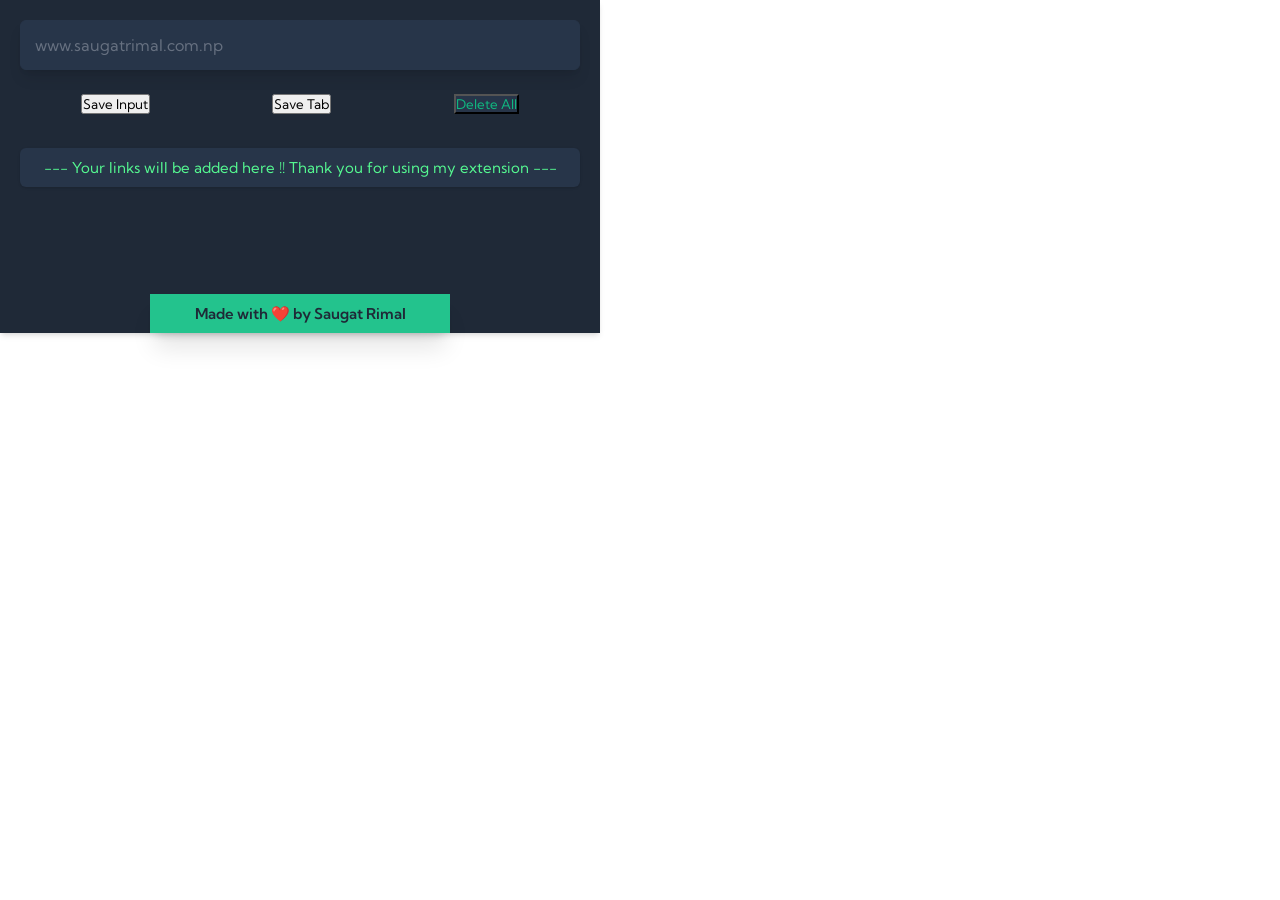
<file: index.html>
<!DOCTYPE html>
<html lang="en">
  <head>
    <meta charset="UTF-8" />
    <meta http-equiv="X-UA-Compatible" content="IE=edge" />
    <meta name="viewport" content="width=device-width, initial-scale=1.0" />
    <!-- Primary Meta Tags -->
    <title>Drop Tab – Best bookmark tool for visiting later</title>
    <meta
      name="title"
      content="Drop Tab  – Best bookmark tool for visiting later"
    />
    <meta
      name="description"
      content="With Drop Tab you can add and saves web pages much more efficiently.  Now, no need to clutter your menu bar with bookmarks. "
    />

    <!-- Open Graph / Facebook -->
    <meta property="og:type" content="website" />
    <meta property="og:url" content="https://droptab.vercel.app/" />
    <meta
      property="og:title"
      content="Drop Tab  – Best bookmark tool for visiting later"
    />
    <meta
      property="og:description"
      content="With Drop Tab you can add and saves web pages much more efficiently.  Now, no need to clutter your menu bar with bookmarks. "
    />
    <meta property="og:image" content="/og-image.png" />

    <!-- Twitter -->
    <meta property="twitter:card" content="summary_large_image" />
    <meta property="twitter:url" content="https://droptab.vercel.app/" />
    <meta
      property="twitter:title"
      content="Drop Tab  – Best bookmark tool for visiting later"
    />
    <meta
      property="twitter:description"
      content="With Drop Tab you can add and saves web pages much more efficiently.  Now, no need to clutter your menu bar with bookmarks. "
    />
    <meta property="twitter:image" content="/og-image.png" />

    <title>Drop Tab – Best bookmark tool for visiting later</title>
    <link rel="stylesheet" href="style.css" />
  </head>
  <body>
    <section id="container">
      <div class="input">
        <input type="text" id="input-el" placeholder="www.saugatrimal.com.np" />
      </div>

      <div class="buttons">
        <button id="input-btn">Save Input</button>
        <button id="tab-btn">Save Tab</button>
        <button id="delete-btn">Delete All</button>
      </div>

      <div class="lists">
        <ul id="ul-el">
          <li style="text-align: center">
            --- Your links will be added here !! Thank you for using my
            extension ---
          </li>
        </ul>
      </div>

      <div id="footer">
        <span id="footer-box">
          <p>
            Made with ❤️ by
            <a href="https://www.saugatrimal.com.np" target="_blank">
              Saugat Rimal
            </a>
          </p>
        </span>
      </div>
    </section>
    <script src="index.js"></script>
  </body>
</html>
</file>
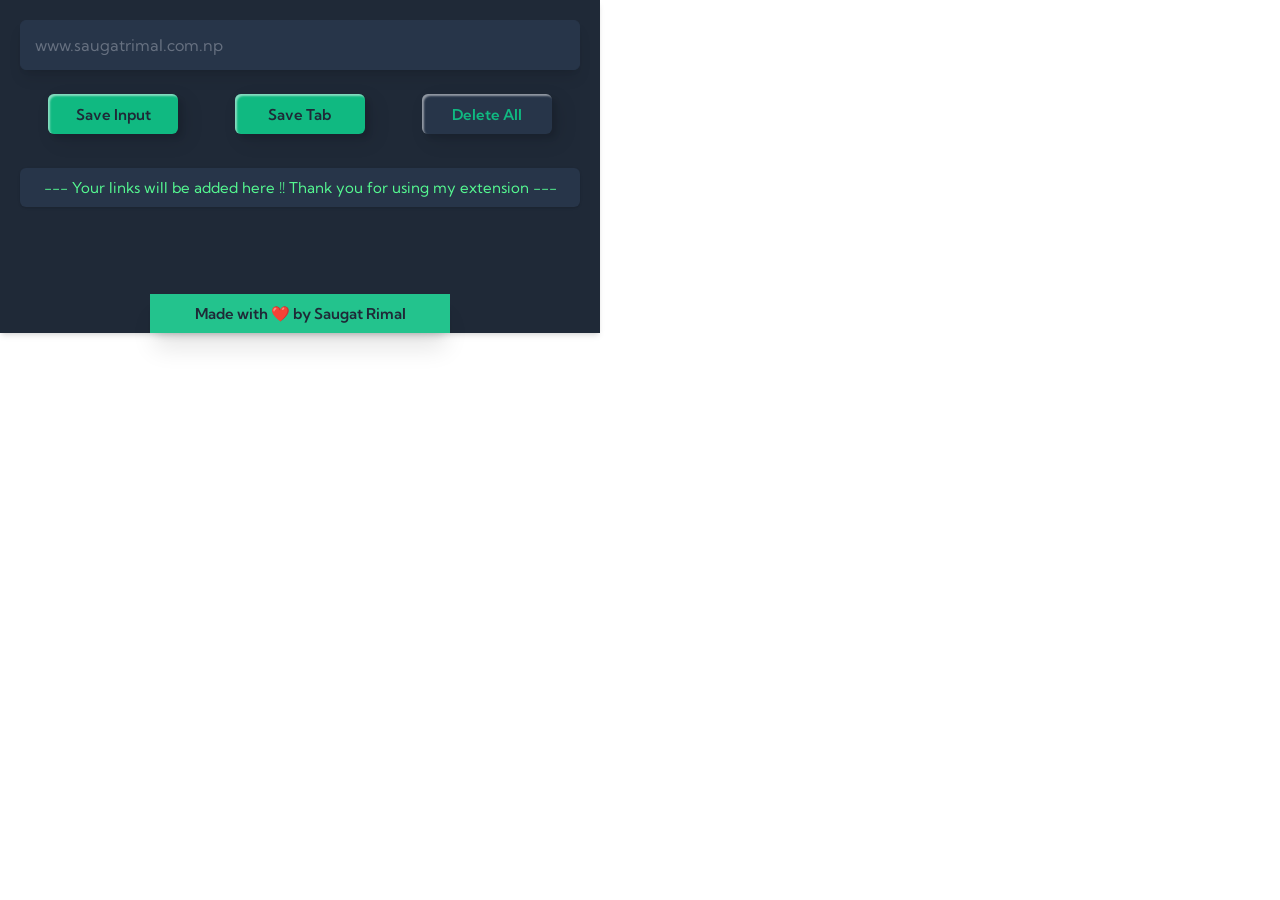
<file: droptab.html>
<!DOCTYPE html>
<html lang="en">
  <head>
    <meta charset="UTF-8" />
    <meta http-equiv="X-UA-Compatible" content="IE=edge" />
    <meta name="viewport" content="width=device-width, initial-scale=1.0" />
    <!-- Primary Meta Tags -->
    <title>Drop Tab – Best bookmark tool for visiting later</title>
    <meta
      name="title"
      content="Drop Tab  – Best bookmark tool for visiting later"
    />
    <meta
      name="description"
      content="With Drop Tab you can add and saves web pages much more efficiently.  Now, no need to clutter your menu bar with bookmarks. "
    />

    <!-- Open Graph / Facebook -->
    <meta property="og:type" content="website" />
    <meta property="og:url" content="https://droptab.vercel.app/" />
    <meta
      property="og:title"
      content="Drop Tab  – Best bookmark tool for visiting later"
    />
    <meta
      property="og:description"
      content="With Drop Tab you can add and saves web pages much more efficiently.  Now, no need to clutter your menu bar with bookmarks. "
    />
    <meta property="og:image" content="/og-image.png" />

    <!-- Twitter -->
    <meta property="twitter:card" content="summary_large_image" />
    <meta property="twitter:url" content="https://droptab.vercel.app/" />
    <meta
      property="twitter:title"
      content="Drop Tab  – Best bookmark tool for visiting later"
    />
    <meta
      property="twitter:description"
      content="With Drop Tab you can add and saves web pages much more efficiently.  Now, no need to clutter your menu bar with bookmarks. "
    />
    <meta property="twitter:image" content="/og-image.png" />

    <link
      rel="stylesheet"
      href="https://cdnjs.cloudflare.com/ajax/libs/font-awesome/4.7.0/css/font-awesome.min.css"
    />

    <title>Drop Tab – Best bookmark tool for visiting later</title>
    <link rel="stylesheet" href="style.css" />
  </head>
  <body>
    <section id="container">
      <div class="input">
        <input type="text" id="input-el" placeholder="www.saugatrimal.com.np" />
      </div>

      <div class="buttons">
        <button id="input-btn" class="button">Save Input</button>
        <button id="tab-btn" class="button">Save Tab</button>
        <button id="delete-btn" class="button">Delete All</button>
      </div>

      <div class="lists">
        <ul id="ul-el">
          <li style="text-align: center">
            --- Your links will be added here !! Thank you for using my
            extension ---
          </li>
          <!-- <i class="fa fa-close"  onclick="" id="deletebox"></i> -->
        </ul>
      </div>

      <div id="footer">
        <span id="footer-box">
          <p>
            Made with ❤️ by
            <a href="https://www.saugatrimal.com.np" target="_blank">
              Saugat Rimal
            </a>
          </p>
        </span>
      </div>
    </section>
    <script src="index.js"></script>
  </body>
</html>
</file>
<file: style.css>
@import url('https://fonts.googleapis.com/css2?family=Kumbh+Sans:wght@400;700&display=swap');

* {
    font-family: 'Kumbh Sans', sans-serif;
    margin: 0;
    padding: 0;
    box-sizing: border-box;
    
}

*::after,*::before {
box-sizing: border-box;
}

section#container{
    background-color: #1F2937;
    min-height: 37vh;
    width: 600px;
    box-shadow: 0 4px 6px -1px rgb(0 0 0 / 0.1), 0 2px 4px -2px rgb(0 0 0 / 0.1);
    padding: 20px;
    display: flex;
    flex-direction: column;
    gap: 1.5rem;
    position: relative;
}

input#input-el{
    width: 100%;
    padding: 14px;
    background-color: #273549;
    border: 1px solid #273549;
    outline: #273549;
    border-radius: 6px;
    caret-color: #55F991;
    color: #55F991;
    font-size: 16px;
    box-shadow: 0 10px 15px -3px rgb(0 0 0 / 0.1), 0 4px 6px -4px rgb(0 0 0 / 0.1);

}
div.buttons{
    display: flex;
    justify-content: space-around;
}

 .button{
    min-width: 130px;
    height: 40px;
    color:  #1F2937;
    padding: 5px 10px;
    font-weight: 600;
    font-size: 15px;
    cursor: pointer;
    transition: all 0.3s ease;
    display: inline-block;
    outline: none;
    border-radius: 6px;
    border: none;
    box-shadow:inset 2px 2px 2px 0px rgba(255,255,255,.5), 7px 7px 20px 0px rgba(0,0,0,.1), 4px 4px 5px 0px rgba(0,0,0,.1);
    background: #10B981;
}

.button:hover{
    transform: translateY(3px);
    transition: cubic-bezier(0.19, 1, 0.22, 1) 0.3s;
    background-color: #23c38d;

} 

li {
    list-style: none;
    box-shadow: 0 1px 3px 0 rgb(0 0 0 / 0.1), 0 1px 2px -1px rgb(0 0 0 / 0.1);
    background-color: #273549;
    margin-top: 10px;
    padding: 10px ;
    font-size: 15px;
    border-radius: 6px;
    color: #55F991;
    white-space: nowrap; 
    overflow: hidden;
    text-overflow: ellipsis; 
    box-sizing: border-box;
    transition: 0.5s linear;

}

li a {
    list-style: none;
    background-color: #273549;
    padding: 0px 5px 0px 0px ;
    font-size: 15px;
    border-radius: 6px;
    color: #55F991;
    white-space: nowrap; 
    overflow: hidden;
    text-overflow: ellipsis; 
    cursor: pointer;
    box-sizing: border-box;
}

#footer-box{
    position: absolute;
    bottom: 0;
    left: 50%;
    transform: translate(-50%);
}

#footer{
    margin-top: 2rem ;
   display: flex;
   justify-content: center;
}

#footer p{
    color: #1F2937;
    font-weight: 600;
    font-size: 15px;
    width: 300px;
    text-align: center;
    padding: 10px;
    background-color: #23c38d;
    box-shadow: 0 20px 25px -5px rgb(0 0 0 / 0.1), 0 8px 10px -6px rgb(0 0 0 / 0.1);
}

a{
    color: #1F2937;
    text-decoration: none;  
}

::placeholder { /* Chrome, Firefox, Opera, Safari 10.1+ */
    color: ghostwhite;
    opacity: 0.3; /* Firefox */
  }
  
  :-ms-input-placeholder { /* Internet Explorer 10-11 */
    color: ghostwhite;
  }
  
  ::-ms-input-placeholder { /* Microsoft Edge */
    color: ghostwhite;
  }

  /* scroll bar  */
::-webkit-scrollbar {
    width: 8px;
  }
  
::-webkit-scrollbar-track {
    background-color: #273549;
  }
  
::-webkit-scrollbar-thumb {
    background-image: linear-gradient(180deg, #55F991 0%, #10B981 99%);
    box-shadow: inset 2px 2px 5px 0 rgba(#fff, 0.5);
  }

#delete-btn
  {    
    background: #273549;
    color:#10B981;
  }
  
/* Button cross to delete a certain box */

#deletebox:hover{
  background-color: #23c38d;
  color: black;
}

li.lists-items{
  display: flex;
  align-items: center;
  justify-content: space-between;
  box-sizing: border-box;
  
}

#deletebox{
  background-color:#10B981;
  cursor: pointer;
  color:#1F2937;
  margin-top: -10px;
  margin-right: -10px;
  margin-bottom: -10px;
  padding: 12px 14px;
}
</file>
